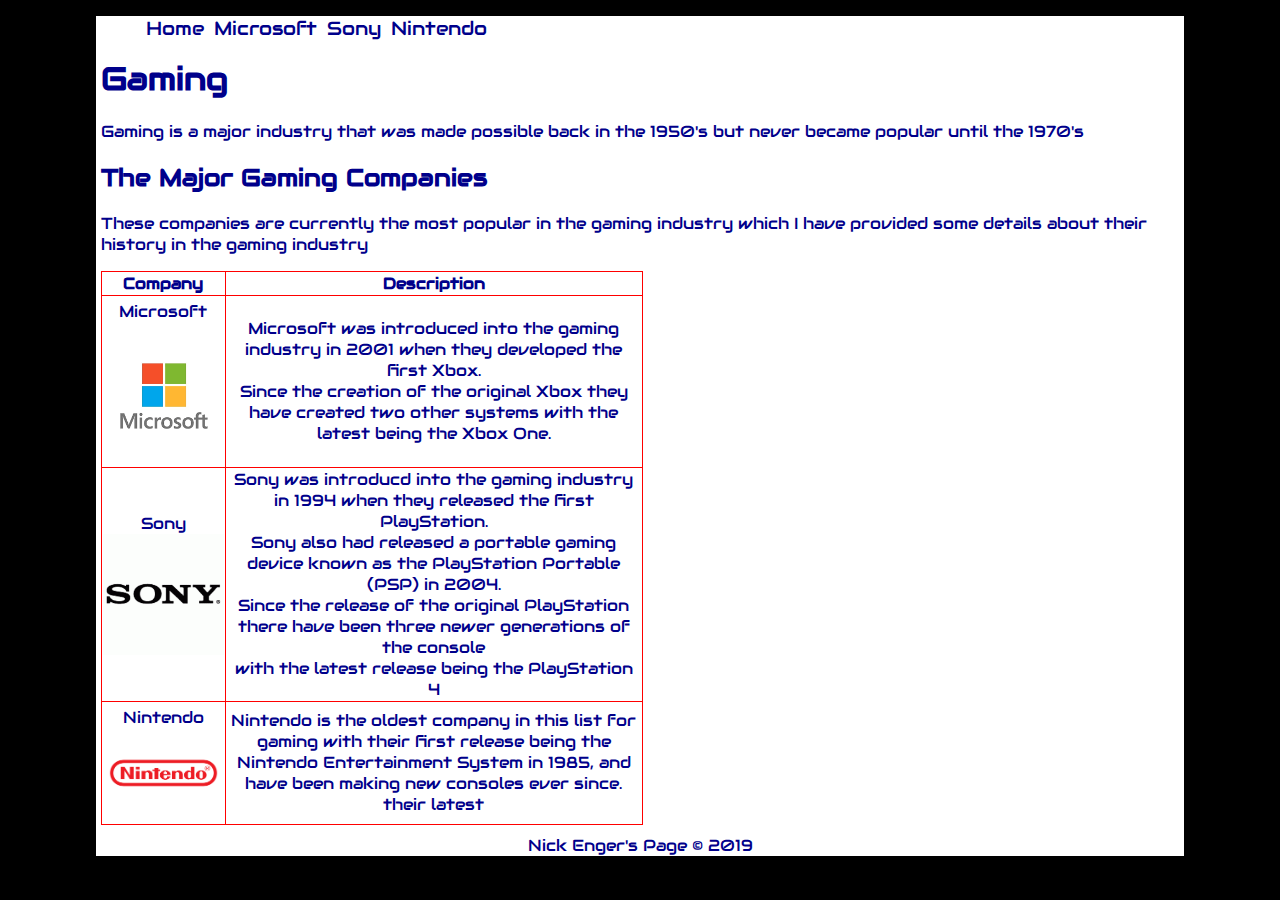
<file: index.html>
<!doctype html>
<html lang="en">
    <head>
        <meta charset="utf-8">
        <title>Home</title>
        <link href="index_styles.css" rel="stylesheet">
        <link href="eng_layout.css" rel="stylesheet">
        <link href="https://fonts.googleapis.com/css?family=Audiowide&display=swap" rel="stylesheet">
    </head>
    <body>
        <header>
            <nav>
                <ul>
                    <li><a href="index.html">Home</a></li>
                    <li><a href="microsoft.html">Microsoft</a></li>
                    <li><a href="sony.html">Sony</a></li>
                    <li><a href="nintendo.html">Nintendo</a></li>
                </ul>
            </nav>
        </header>
        <br>
        <section>
            <h1 id="1" class="Big_Header">Gaming</h1>
            <p>Gaming is a major industry that was made possible back in the 1950's but never became popular until the 1970's</p>
            <h2>The Major Gaming Companies</h2>
            <p>These companies are currently the most popular in the gaming industry which I have provided some details about their history in
            the gaming industry</p>
            <table>
                <tr>
                    <th id="FirstTableHeader">Company</th>
                    <th id="SecondTableHeader">Description</th>
                </tr>
                <tr>
                    <td class="CompanyNames">Microsoft<a href = "http://microsoft.com"><img src="microsoft_logo.png" alt="Microsoft Logo" id="MS"></a></td>
                    <td>Microsoft was introduced into the gaming industry in 2001 when they developed the first Xbox.<br>
                        Since the creation of the original Xbox they have created two other systems with the latest being the Xbox One.</td>
                </tr> 
                <tr>
                    <td class="CompanyNames">Sony<a href="https://www.sony.com/electronics/playstation"><img src="sony_logo.png" alt="Sony Logo" id="Sony"></a></td>
                    <td>Sony was introducd into the gaming industry in 1994 when they released the first PlayStation.<br>
                        Sony also had released a portable gaming device known as the PlayStation Portable (PSP) in 2004.<br>
                        Since the release of the original PlayStation there have been three newer generations of the console<br>
                        with the latest release being the PlayStation 4</td>
                </tr>
                <tr>
                    <td class="CompanyNames">Nintendo<img src="nintendo_logo.png" alt="Nintendo Logo" id="Nintendo"></td>
                    <td>Nintendo is the oldest company in this list for gaming with their first release being the Nintendo Entertainment System in 1985, and have been making new consoles ever since.<br>
                    their latest</td>
                </tr>
            </table>
        </section>
        <footer>
            Nick Enger's Page &copy; 2019
        </footer>
    </body>
</html>
</file>
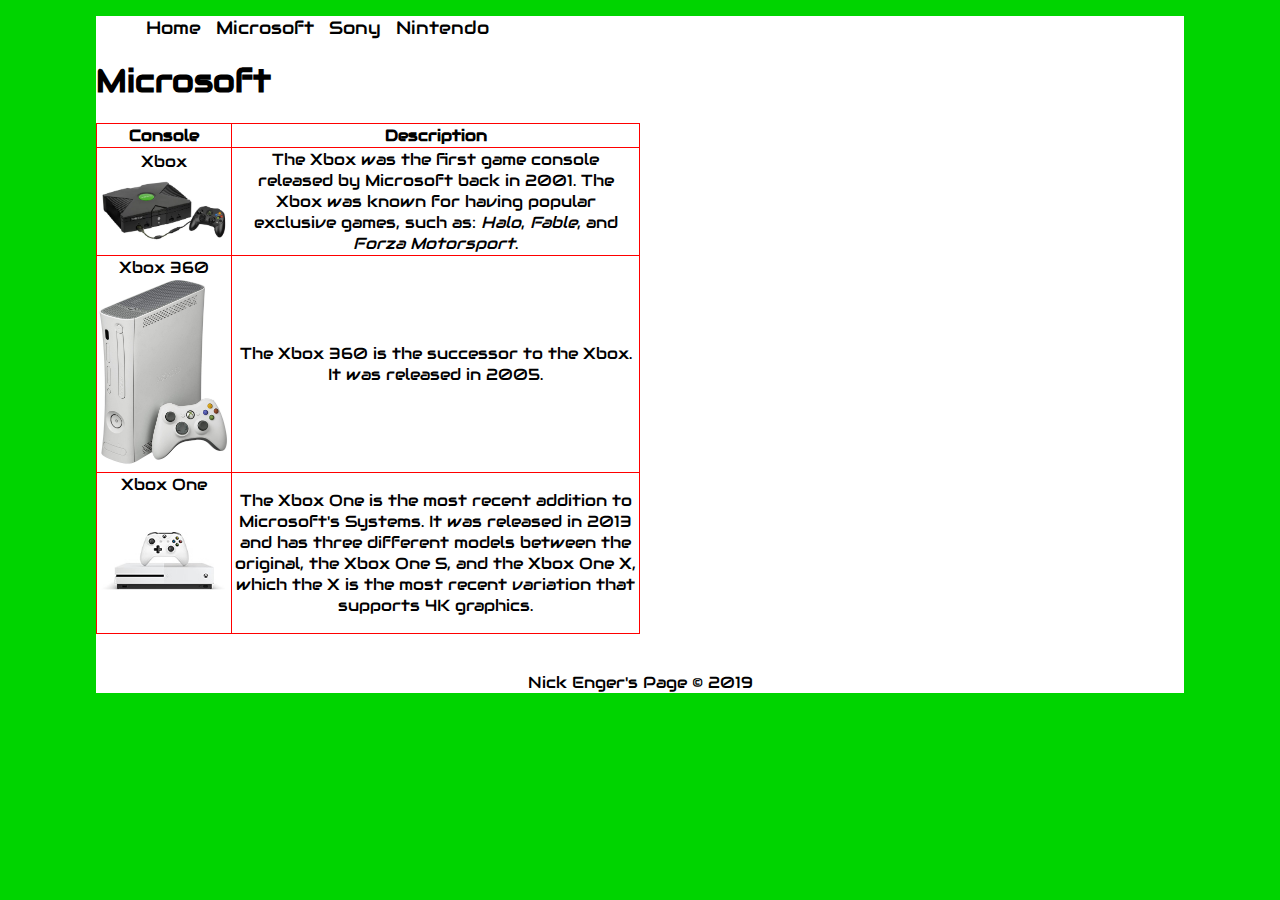
<file: microsoft.html>
<!doctype html>
<html lang="en">
    <head>
        <meta charset="utf-8">
        <title>Microsoft</title>
        <link href="microsoft_styles.css" rel="stylesheet">
        <link href="eng_layout.css" rel="stylesheet">
        <link href="https://fonts.googleapis.com/css?family=Audiowide&display=swap" rel="stylesheet">
    </head>
    <body>
        <header>
            <nav>
                <ul>
                    <li><a href="index.html">Home</a></li>
                    <li><a href="microsoft.html">Microsoft</a></li>
                    <li><a href="sony.html">Sony</a></li>
                    <li><a href="nintendo.html">Nintendo</a></li>
                </ul>
            </nav>
        </header>
        <section>
            <h1>Microsoft</h1>
            <table>
                <tr>
                    <th id="FirstTableHeader">Console</th>
                    <th id="SecondTableHeader">Description</th>
                </tr>
                <tr>
                    <td>Xbox<img src="Original_Xbox.png" id="System"></td>
                    <td>The Xbox was the first game console released by Microsoft back in 2001. The Xbox was known for having popular exclusive games, such as: <em>Halo</em>, <em>Fable</em>, and <em>Forza Motorsport</em>.</td>
                </tr>
                <tr>
                    <td>Xbox 360<img src="Xbox_360.png" id="System"></td>
                    <td>The Xbox 360 is the successor to the Xbox. It was released in 2005.</td>
                </tr>
                <tr>
                    <td>Xbox One<img src="Xbox_One.png" id="System"></td>
                    <td>The Xbox One is the most recent addition to Microsoft's Systems. It was released in 2013 and has three different models between the original, the Xbox One S, and the Xbox One X, which the X is the most recent variation that supports 4K graphics.</td>
                </tr>
            </table>
        </section>
        <footer>
            Nick Enger's Page &copy; 2019
        </footer>
    </body>
</html>
</file>
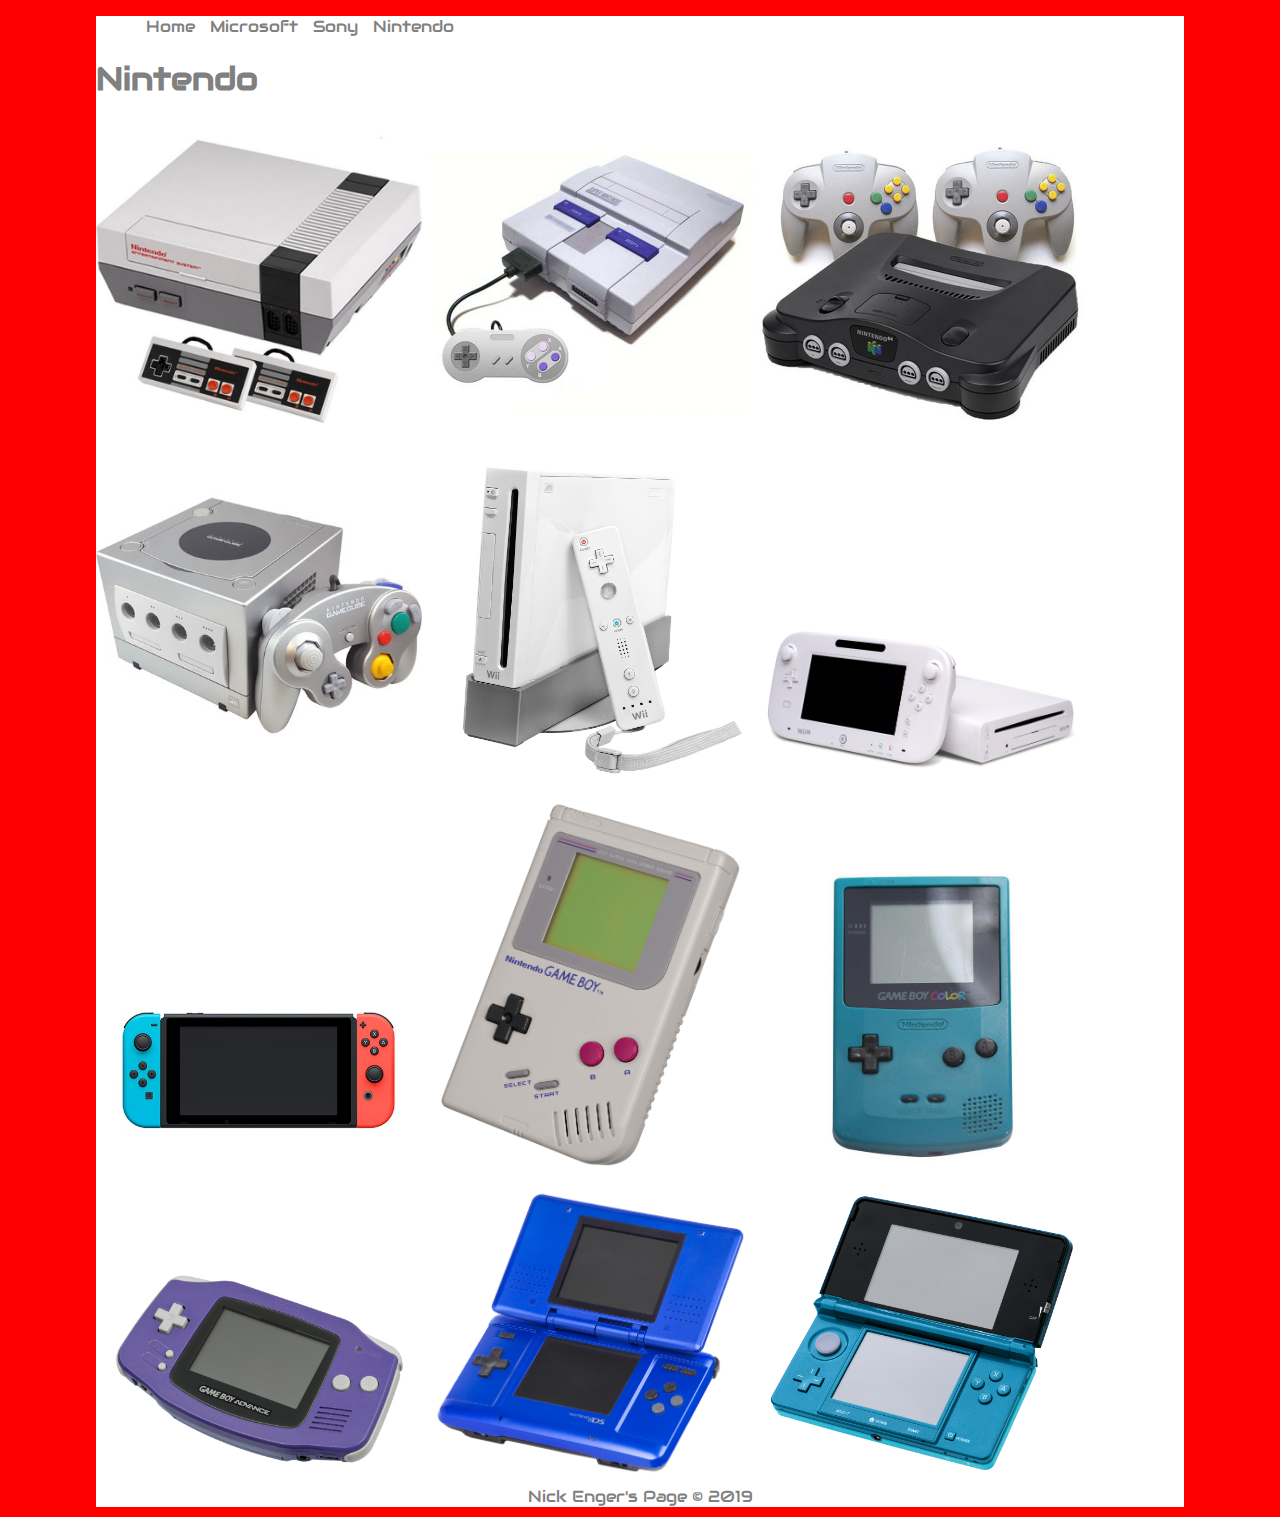
<file: nintendo.html>
<!doctype html>
<html lang="en">
    <head>
        <meta charset="utf-8">
        <title>Nintendo</title>
        <link href="nintendo_styles.css" rel="stylesheet">
        <link href="eng_layout.css" rel="stylesheet">
        <link href="https://fonts.googleapis.com/css?family=Audiowide&display=swap" rel="stylesheet">
        <link href="grid_styles.css" rel="stylesheet">
    </head>
    <body>
        <header>
            <nav>
                <ul>
                    <li><a href="index.html">Home</a></li>
                    <li><a href="microsoft.html">Microsoft</a></li>
                    <li><a href="sony.html">Sony</a></li>
                    <li><a href="nintendo.html">Nintendo</a></li>
                </ul>
            </nav>
        </header>
        <section>
            <h1>Nintendo</h1>
            <span class="row">
                <img src="NES.png" alt="NES" class="left_column" id="NES">
                <img src="SNES.png" alt="SNES" class="center_column" id="SNES">
                <img src="N64.png" alt="N64" class="right_column" id="N64">
            </span>
            <span id="row1">
                <p id="NES_info">The NES was the first console released by nintendo in 1985</p>
                <p id="SNES_info">The SNES was released in 1990 as a sequel to the NES</p>
                <p id="N64_info">The N64 was released in 1996 with a different layout of a controller</p>
            </span>
            <span class="row">
                <img src="Gamecube.png" alt="Gamecube" class="left_column" id="GC">
                <img src="Wii.png" alt="Wii" class="center_column" id="Wii">
                <img src="Wii_U.png" alt="Wii U" class="right_column" id="U">
            </span>
            <span id=row2>
                <p id="GC_info"></p>
                <p id="Wii_info"></p>
                <p id="U_info"></p>
            </span>
            <span class="row">
                <img src="Switch.png" alt="Switch" class="left_column" id="Switch">
                <img src="Gameboy.png" alt="Gameboy" class="center_column" id="GB">
                <img src="Gameboy_Color.png" alt="Gameboy Color" class="right_column" id="GBC">
            </span>
            <span id="row3">
                <p id="Switch_info"></p>
                <p id="Gameboy_info"></p>
                <p id="Color_info"></p>
            </span>
            <span class="row">
                <img src="Gameboy_Advance.png" alt="Gameboy Advance" class="left_column" id="GBA">
                <img src="DS.png" alt="DS" class="center_column" id="DS">
                <img src="3DS.png" alt="3DS" class="right_column" id="3DS">
            </span>
            <span id="row4">
                <p id="Advance_info"></p>
                <p id="DS_info"></p>
                <p id="3DS_info"></p>
            </span>
        </section>
        <footer>
            Nick Enger's Page &copy; 2019
        </footer>
    </body>
</html>
</file>
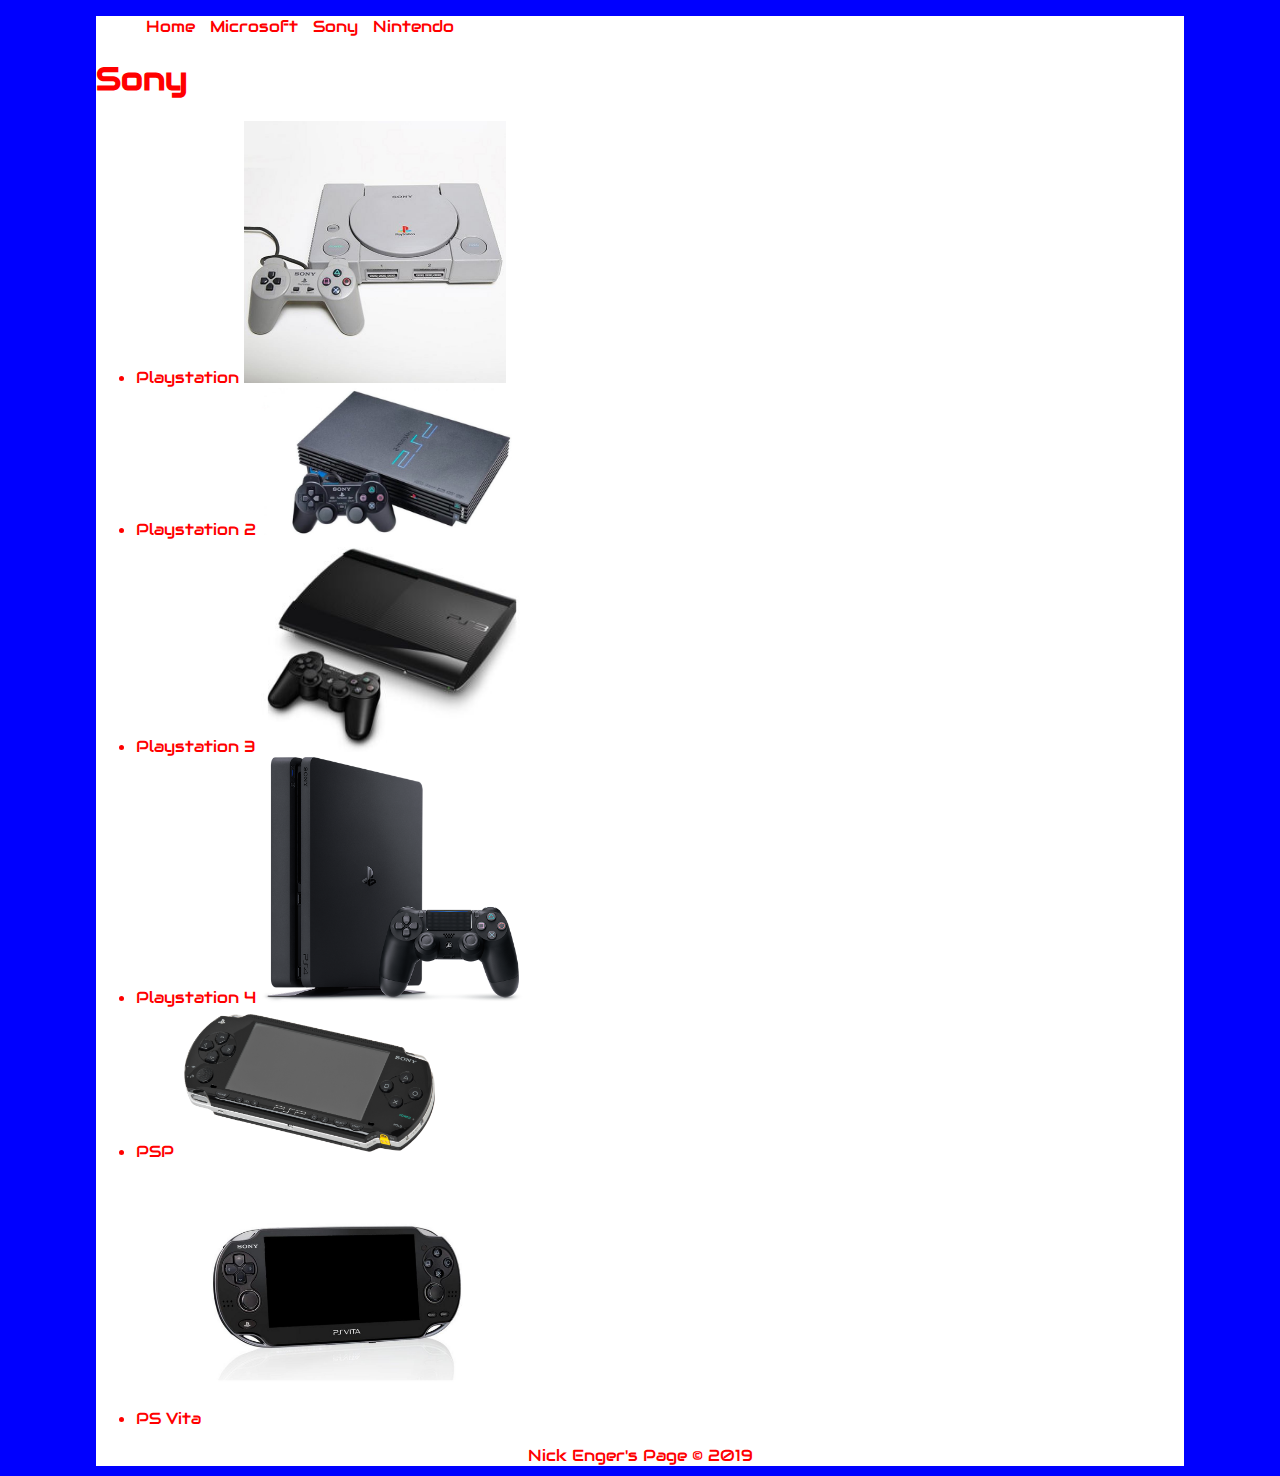
<file: sony.html>
<!doctype html>
<html lang="en">
    <head>
        <meta charset="utf-8">
        <title>Sony</title>
        <link href="sony_styles.css" rel="stylesheet">
        <link href="eng_layout.css" rel="stylesheet">
        <link href="https://fonts.googleapis.com/css?family=Audiowide&display=swap" rel="stylesheet">
    </head>
    <body>
        <header>
            <nav>
                <ul>
                    <li><a href="index.html">Home</a></li>
                    <li><a href="microsoft.html">Microsoft</a></li>
                    <li><a href="sony.html">Sony</a></li>
                    <li><a href="nintendo.html">Nintendo</a></li>
                </ul>
            </nav>
        </header>
        <section>
            <h1>Sony</h1>
            <table>
                <tr>
                    <ul>
                        <li>Playstation <img src="PlayStation.png" alt="Playstation"></li>
                        <li>Playstation 2 <img src="PlayStation2.png" alt="Playstation 2"></li>
                        <li>Playstation 3 <img src="PlayStation3.png" alt="Playstation 3"></li>
                        <li>Playstation 4 <img src="PlayStation4.png" alt="Playstation 4"></li>
                        <li>PSP <img src="PSP.png" alt="PSP"></li>
                        <li>PS Vita <img src="PS_Vita.png" alt="PS Vita"></li>
                    </ul>
                </tr>
            </table>
        </section>
        <footer>
            Nick Enger's Page &copy; 2019
        </footer>
    </body>
</html>
</file>
<file: index_styles.css>
@charset "utf-8";
html{
    background-color: black;
    font-family: 'Audiowide', cursive;
}
body{
    background-color: white;
    color: darkblue;
    width: 85%;
}
header > nav > ul > li{
    display: inline-block;
    float: left;
    margin-left: 10px;
    text-align: center;
    font-size: 1.2em;
}
header > nav > ul > li > a:visited, header > nav > ul > li > a:link{
    text-decoration: none;
    color: darkblue;
}
header > nav > ul > li > a:hover, header > nav > ul > li > a:active{
    text-decoration: none;
}
section{
    padding-left: 5px;
    padding-bottom: 10px;
}
table{
    text-align: center;
    width: 50%;
}
table, th, td{
    border-collapse: collapse;
    border: 1px solid red;
}
#FirstTableHeader{
    width: 5%;
}
#SecondTableHeader{
    width: 35%;
}
.CompanyNames{
    padding-top: 5px;
}
#MS{
    width: 100%;
    margin-top: 5mm;
}
#Sony{
    width: 100%;
}
#Nintendo{
    width: 100%;
}
footer{
    text-align: center;
}
</file>
<file: eng_layout.css>
@charset "utf-8";

body{
    margin-top: 10px;
    margin-bottom: 10px;
    margin-left: auto;
    margin-right: auto;
}
</file>
<file: microsoft_styles.css>
@charset "utf-8";

html{
    background-color: rgb(0,212,0);
    font-family: 'Audiowide', cursive;
}
body{
    background-color: white;
    width: 85%;
}
header > nav{
    margin-left: auto;
    margin-right: auto;
}
header > nav > ul > li{
    display: inline-block;
    margin-left: 10px;
    text-align: center;
    font-size: 18px;
}
header > nav > ul > li > a:visited, header > nav > ul > li > a:link{
    text-decoration: none;
    color: black;
}
header > nav > ul > li > a:hover, header > nav > ul > li > a:active{
    text-decoration: none;
}
table{
    text-align: center;
    width: 50%;
}
table, th, td{
    border-collapse: collapse;
    border: 1px solid red;
}
#FirstTableHeader{
    width: 10%;
}
#SecondTableHeader{
    width: 35%;
}
#System{
    width: 100%;
}
footer{
    text-align: center;
    padding-top: 1cm;
}
</file>
<file: nintendo_styles.css>
@charset "utf-8";

html{
    background-color: red;
    font-family: 'Audiowide', cursive;
}
body{
    background-color: white;
    width: 85%;
    color: gray;
}
table{
    width: 520px;
}
img{
    display: inline-block;
    width: 30%;
}
header > nav > ul > li{
    display: inline-block;
    margin-left: 10px;
    text-align: center;
    text-decoration: none;
}
header > nav > ul > li > a:visited, header > nav > ul > li > a:link{
    text-decoration: none;
    color: gray;
}
header > nav > ul > li > a:hover, header > nav > ul > li > a:active{
    text-decoration: none;
}
footer{
    text-align: center;
}
</file>
<file: grid_styles.css>
@charset "utf-8";

span.row{
    width: 100%;
    clear: both;
}
span.row::after{
    content: "";
    clear: both;
    display: table;
}
span#row1{
    display: none;
}
span#row2{
    display: none;
}
span#row3{
    display: none;
}
span#row4{
    display: none;
}
span#row > img#NES:hover~span#row1 > #NES_info{
    display: block;
}
span#row > img#SNES:hover~span#row1 > #SNES_info{
    display: block;
}
span#row > img#N64:hover~span#row1 > #N64_info{
    display: block;
}
span#row > img#GC:hover~span#row1 > #GC_info{
    display: block;
}
span#row > img#Wii:hover~span#row1 > #Wii_info{
    display: block;
}
span#row > img#U:hover~span#row1 > #U_info{
    display: block;
}
span#row > img#Switch:hover~span#row1 > #Switch_info{
    display: block;
}
span#row > img#GB:hover~span#row1 > #Gameboy_info{
    display: block;
}
span#row > img#GBC:hover~span#row1 > #Color_info{
    display: block;
}
span#row > img#GBA:hover~span#row1 > #Advance_info{
    display: block;
}
span#row > img#DS:hover~span#row1 > #DS_info{
    display: block;
}
span#row > img#3DS:hover~span#row1 > #3DS_info{
    display: block;
}
</file>
<file: sony_styles.css>
@charset "utf-8";

html{
    background-color: blue;
    font-family: 'Audiowide', cursive;
}
body{
    background-color: white;
    color: red;
    width: 85%;
}
header > nav > ul > li{
    display: inline-block;
    margin-left: 10px;
    text-align: center;
    text-decoration: none;
}
header > nav > ul > li > a:visited, header > nav > ul > li > a:link{
    text-decoration: none;
    color: red;
}
header > nav > ul > li > a:hover, header > nav > ul > li > a:active{
    text-decoration: none;
}
tr > ul >li{
    list-style-image: url(PS_Logo.png);
    width: 100%;
}
table{
    text-align: center;
    width: 50%;
}
img{
    width: 25%;
}
footer{
    text-align: center;
}
</file>
